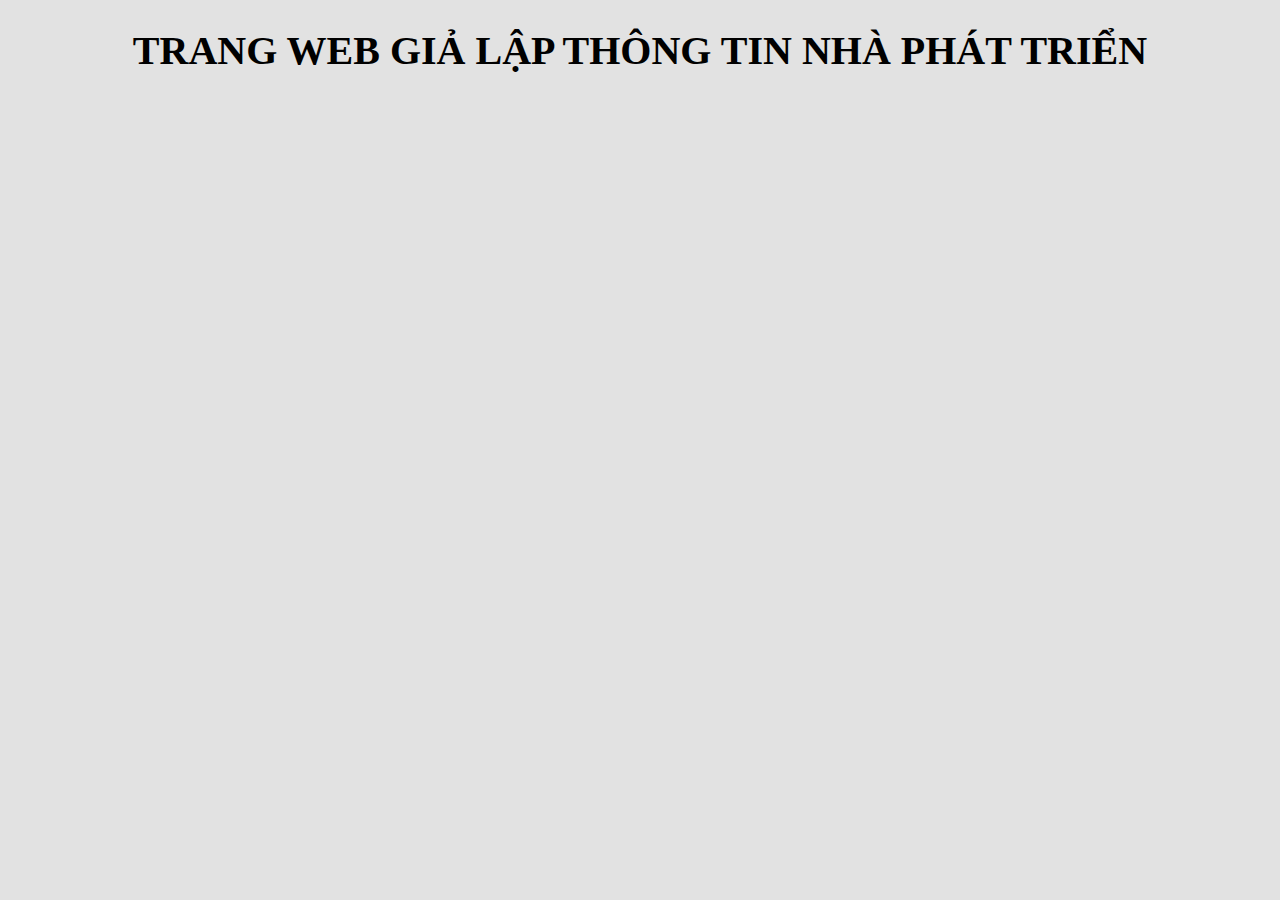
<file: test.html>
<!DOCTYPE html>
<html>
<head>
    <title>Thông Tin</title>
</head>
<style>
    body{
        background-color: rgb(226, 226, 226);
    }
    h1{  
        font-size: 40px;
        color: rgb(0, 0, 0);
        text-align: center;
    }
</style>
<body>
  <h1>TRANG WEB GIẢ LẬP THÔNG TIN NHÀ PHÁT TRIỂN</h1>
</body>
</html>
</file>
